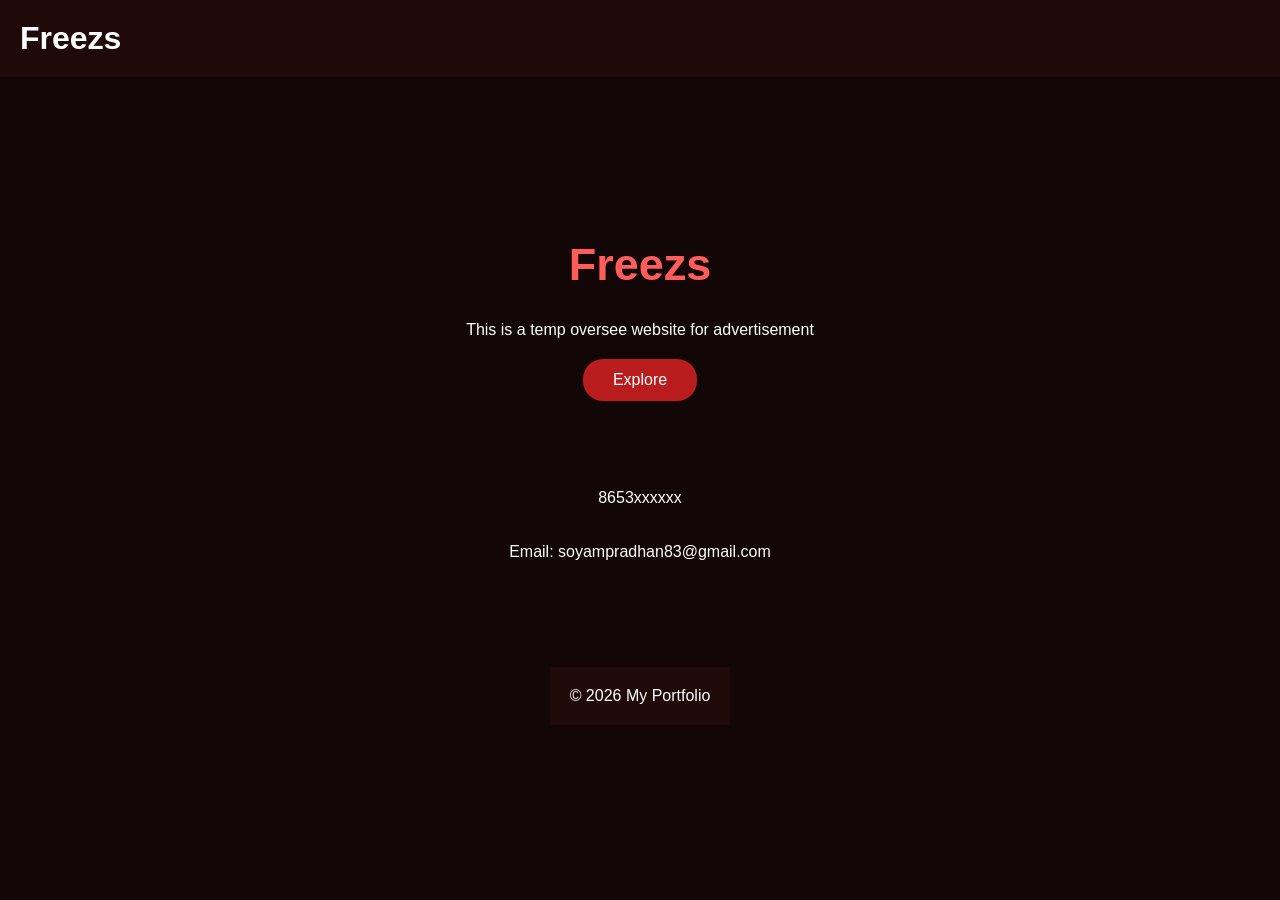
<file: index.html>
<!DOCTYPE html>
<html lang="en">

<head>
<meta charset="UTF-8">
<meta name="viewport" content="width=device-width, initial-scale=1.0">

<title>Freezssp12</title>

<link rel="stylesheet" href="style.css">

</head>


<body>


<header>

<h1>Freezs</h1>



</header>



<section id="home" class="hero">

<h2>Freezs</h2>

<bold>
This is a temp oversee website for advertisement
</bold>

<a href="explore.html" class="explore-btn">
Explore
</a>






















<pre><section id="contact">
<p>8653xxxxxx</p> 
<p>
Email: soyampradhan83@gmail.com
</p>
</section>
</pre>



<footer>

<p>© 2026 My Portfolio</p>

</footer>



<script src="script.js"></script>

</body>

</html>
</file>
<file: style.css>
*{
margin:0;
padding:0;
box-sizing:border-box;
font-family:Arial;
}


body{

background:#120606;
color:white;

}



header{

position:sticky;
top:0;

background:#1f0909;

padding:20px;

display:flex;
justify-content:space-between;
align-items:center;

}


nav a{

color:#ff8080;
text-decoration:none;

margin:15px;

}



.hero{

height:90vh;

display:flex;
flex-direction:column;

justify-content:center;
align-items:center;

text-align:center;

animation:fade 2s;

}



.hero h2{

font-size:45px;
color:#ff5c5c;

}



button{

margin-top:20px;

padding:12px 30px;

border:none;

border-radius:20px;

background:#b91c1c;

color:white;

cursor:pointer;

}



button:hover{

transform:scale(1.1);

}




section{

padding:70px 20px;

}



h2{

text-align:center;

color:#ff6b6b;

margin-bottom:30px;

}



.container{

display:flex;

justify-content:center;

gap:25px;

flex-wrap:wrap;

}



.card{


width:280px;

background:#260909;

padding:25px;

border-radius:20px;

box-shadow:0 0 20px #800000;

transition:.4s;

}



.card:hover{

transform:translateY(-15px);

}



.card a{

display:inline-block;

margin-top:15px;

color:#ff9090;

}



footer{

text-align:center;

padding:20px;

background:#1f0909;

}





@keyframes fade{

from{

opacity:0;

transform:translateY(40px);

}


to{

opacity:1;

transform:translateY(0);

}

}
.explore-btn{

display:inline-block;

margin-top:20px;

padding:12px 30px;

background:#b91c1c;

color:white;

text-decoration:none;

border-radius:20px;

transition:.3s;

}


.explore-btn:hover{

transform:scale(1.1);

background:#ff3333;

}
/* Click Animation */
button, a {
    transition: 0.15s ease;
    cursor: pointer;
}

button:active, a:active {
    transform: scale(0.92);
    box-shadow: 0 2px 5px rgba(0,0,0,0.3);
}
button {
    background: #6c5ce7;
    color: white;
    border: none;
    padding: 12px 25px;
    border-radius: 12px;
    transition: 0.2s;
}

button:hover {
    transform: translateY(-3px);
    box-shadow: 0 10px 20px #6c5ce766;
}

button:active {
    transform: scale(0.9);
}
</file>
